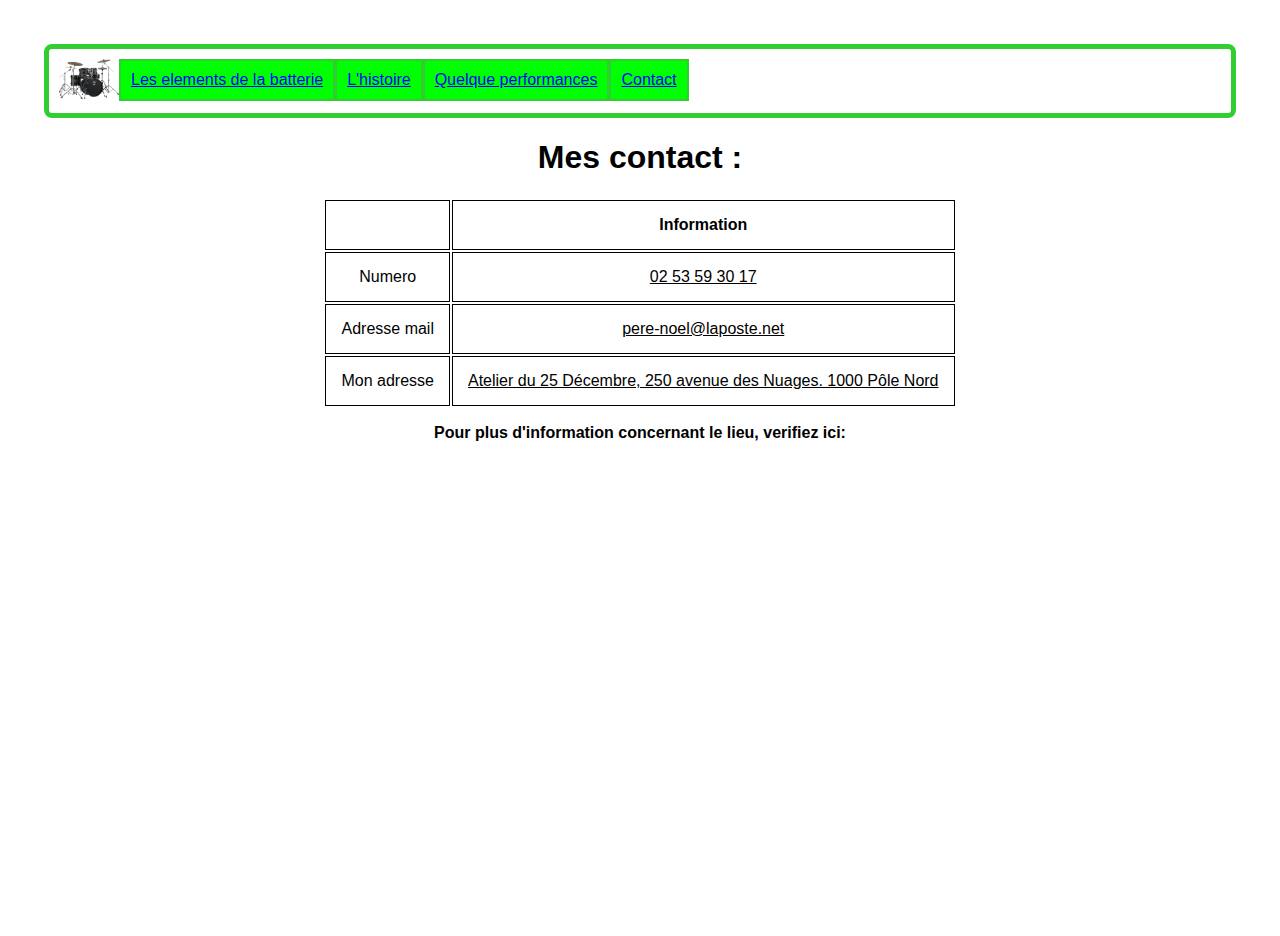
<file: contact/contact.html>
<!DOCTYPE html>
	<head>
		<meta http-equiv="content-type" content="text/html; charset=utf-8">
		<link rel="stylesheet" type="text/css" href="../style.css"/>
		<title>Mon contact</title>
	</head>
	<body>
		<div class="container">
			<a href="../index.html"><div><img src="../images/Drums-Free-PNG-Image.png" width="60"></div></a>
			<a href="../element/element.html"><div class="item">Les elements de la batterie</div></a>
			<a href="../histoire/histoire.html"><div class="item">L'histoire</div></a>
			<a href="../perf/perf.html"><div class="item push-right">Quelque performances</div></a>
			<a href="../contact/contact.html"><div class="item">Contact</div></a>
		</div>
		<h1>Mes contact :</h1>
		<table class="t1">
		  <tr>
			<th></th>
			<th>Information</th>
		  </tr>
		  <tr>
			<td>Numero</td>
			<td class="info">02 53 59 30 17</td>
		  </tr>
		  <tr>
			<td>Adresse mail</td>
			<td class="info">pere-noel@laposte.net</td>
		  </tr>
		  <tr>
			<td>Mon adresse</td>
			<td class="info">Atelier du 25 Décembre, 250 avenue des Nuages. 1000 Pôle Nord </td>
		  </tr>
		</table>
		<div class="carte"><p>Pour plus d'information concernant le lieu, verifiez ici:</p>
			<iframe class="carte" src="https://www.google.com/maps/embed?pb=!1m16!1m12!1m3!1d1588.1609860304684!2d25.843044416373893!3d66.54345288473506!2m3!1f0!2f0!3f0!3m2!1i1024!2i768!4f13.1!2m1!1svillage%20du%20pere%20noel%20google%20maps!5e0!3m2!1sfr!2sfr!4v1646562950479!5m2!1sfr!2sfr" width="600" height="450" style="border:0;" allowfullscreen="" loading="lazy"></iframe></div>
	</body>
</file>
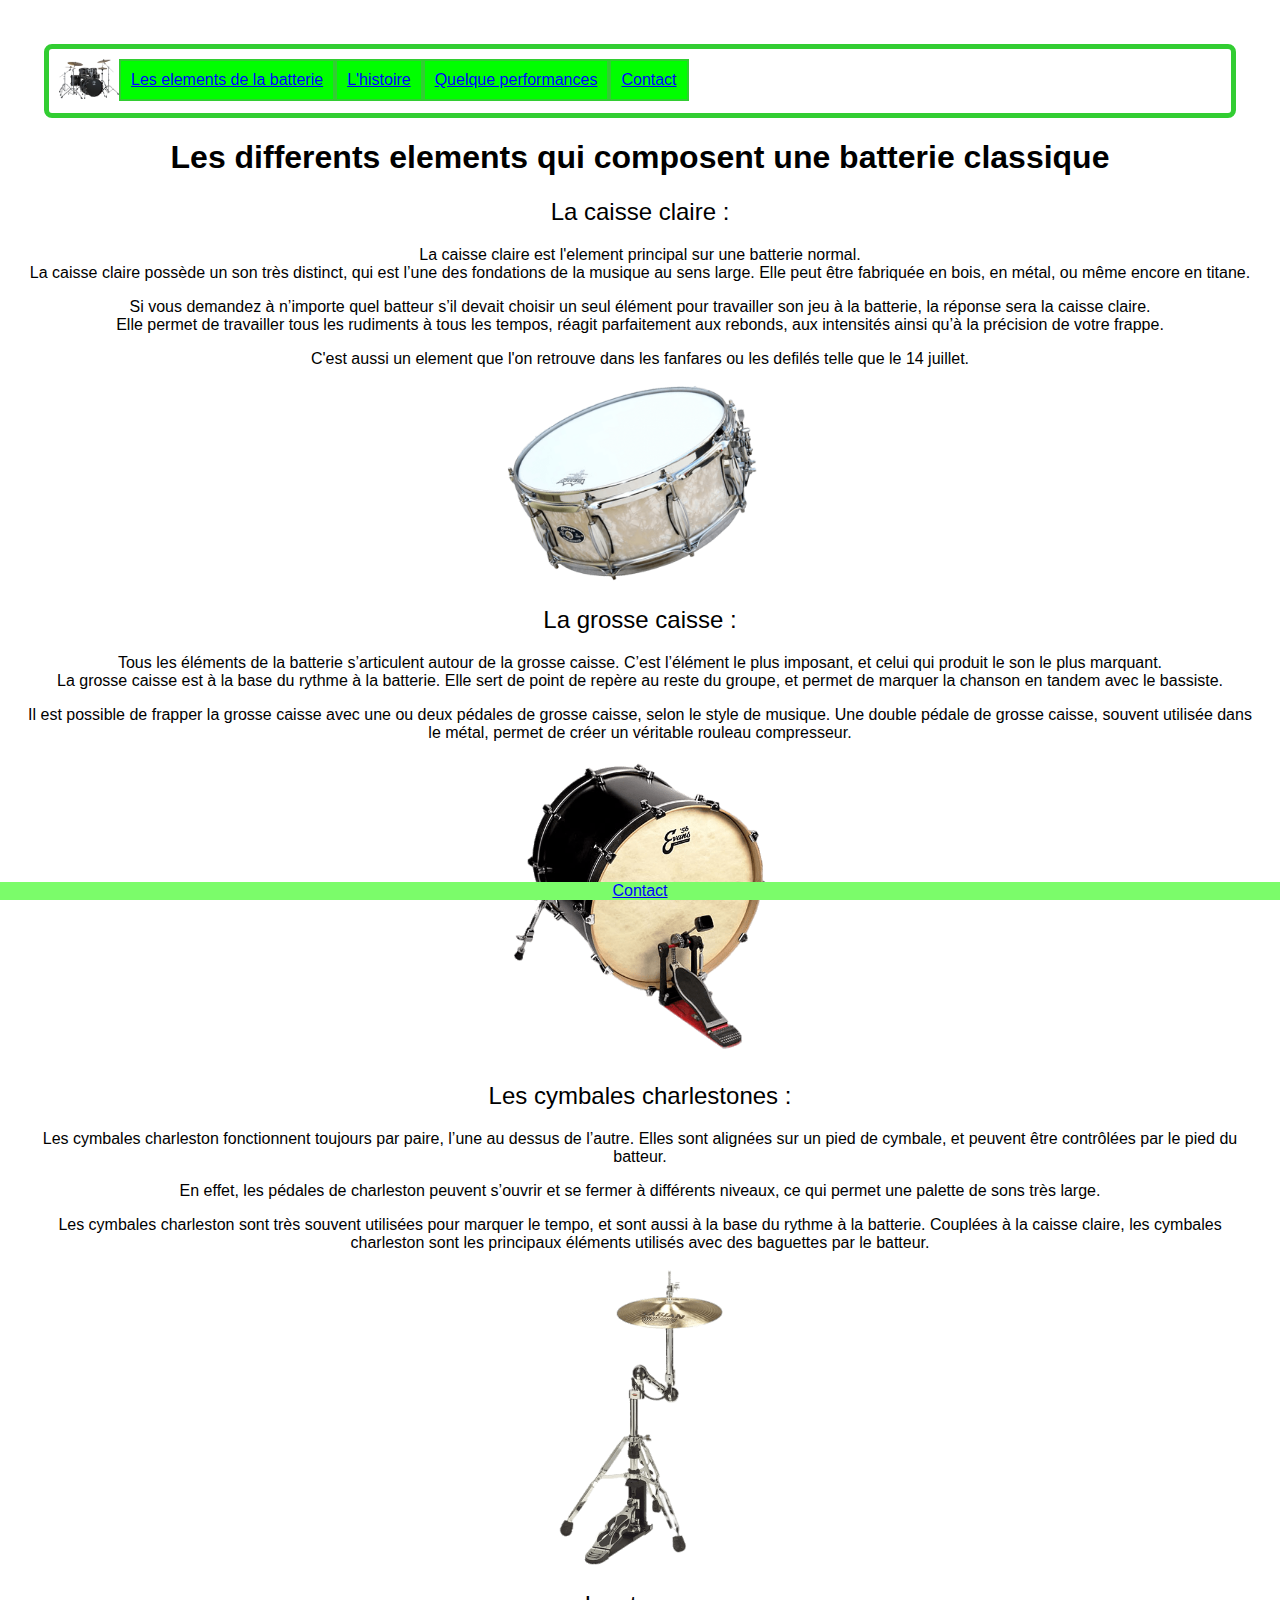
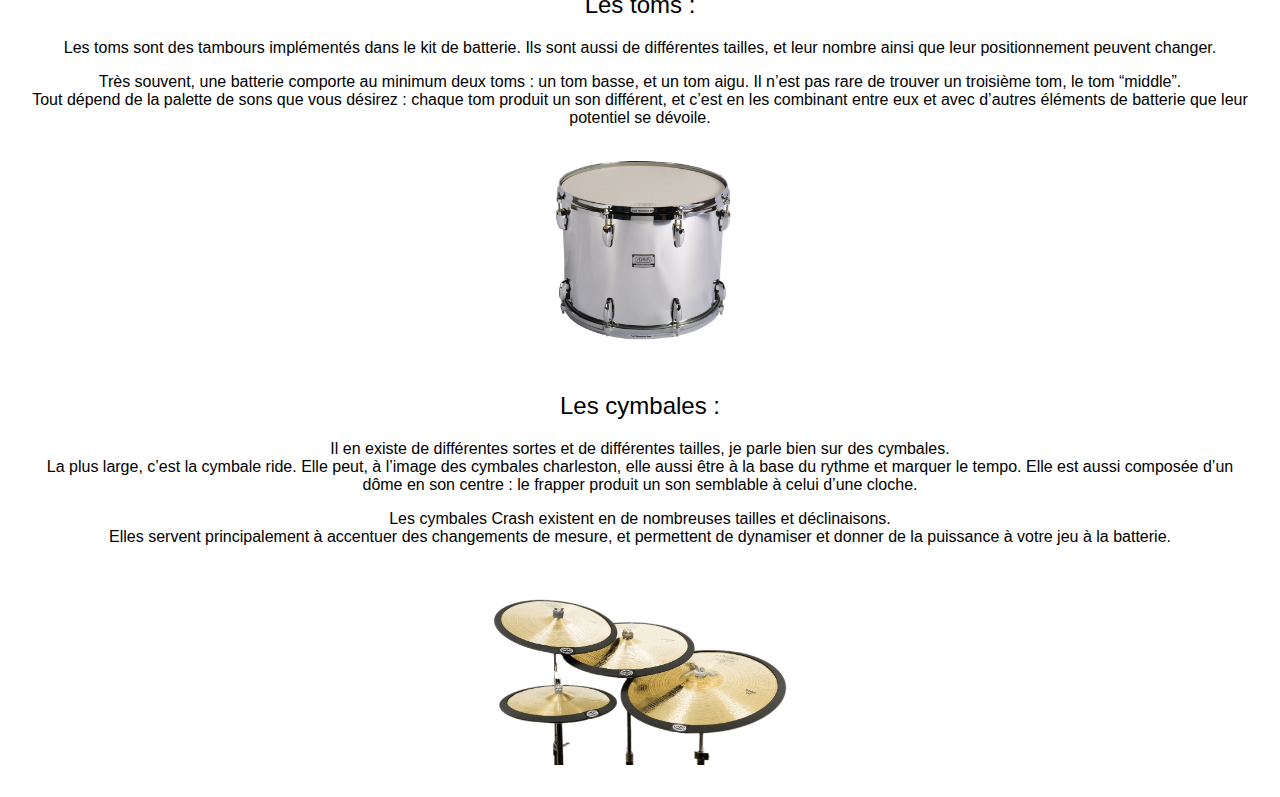
<file: element/element.html>
<!DOCTYPE html>
	<head>
		<meta http-equiv="content-type" content="text/html; charset=utf-8">
		<link rel="stylesheet" type="text/css" href="../style.css"/>
		<title>Les elements</title>
	</head>
	<body>
		<div class="container">
			<a href="../index.html"><div><img src="../images/Drums-Free-PNG-Image.png" width="60"></div></a>
			<a href="../element/element.html"><div class="item">Les elements de la batterie</div></a>
			<a href="../histoire/histoire.html"><div class="item">L'histoire</div></a>
			<a href="../perf/perf.html"><div class="item push-right">Quelque performances</div></a>
			<a href="../contact/contact.html"><div class="item">Contact</div></a>
		</div>
		<div class="footer"><a href="../contact/contact.html">Contact</a></div>
		<div class="element">
			<h1>Les differents elements qui composent une batterie classique</h1>
			<h2>La caisse claire :</h2>
			<p>La caisse claire est l'element principal sur une batterie normal.<br>La caisse claire possède un son très distinct, qui est l’une des fondations de la musique au sens large. Elle peut être fabriquée en bois, en métal, ou même encore en titane.</p>
			<p>Si vous demandez à n’importe quel batteur s’il devait choisir un seul élément pour travailler son jeu à la batterie, la réponse sera la caisse claire.<br>Elle permet de travailler tous les rudiments à tous les tempos, réagit parfaitement aux rebonds, aux intensités ainsi qu’à la précision de votre frappe.</p>
			<p>C'est aussi un element que l'on retrouve dans les fanfares ou les defilés telle que le 14 juillet.</p>
			<img class="elementimg" src="../images/caisse.png" width="300px" />
			<h2>La grosse caisse :</h2>
			<p>Tous les éléments de la batterie s’articulent autour de la grosse caisse. C’est l’élément le plus imposant, et celui qui produit le son le plus marquant.<br>La grosse caisse est à la base du rythme à la batterie. Elle sert de point de repère au reste du groupe, et permet de marquer la chanson en tandem avec le bassiste.</p>
			<p>Il est possible de frapper la grosse caisse avec une ou deux pédales de grosse caisse, selon le style de musique. Une double pédale de grosse caisse, souvent utilisée dans le métal, permet de créer un véritable rouleau compresseur.</p>
			<img class="elementimg" src="../images/grosse.png" width="300px" />
			<h2>Les cymbales charlestones :</h2>
			<p>Les cymbales charleston fonctionnent toujours par paire, l’une au dessus de l’autre. Elles sont alignées sur un pied de cymbale, et peuvent être contrôlées par le pied du batteur.</p>
			<p>En effet, les pédales de charleston peuvent s’ouvrir et se fermer à différents niveaux, ce qui permet une palette de sons très large.</p>
			<p>Les cymbales charleston sont très souvent utilisées pour marquer le tempo, et sont aussi à la base du rythme à la batterie. Couplées à la caisse claire, les cymbales charleston sont les principaux éléments utilisés avec des baguettes par le batteur.</p>
			<img class="elementimg" src="../images/charlet.png" width="300px" />
			<h2>Les toms :</h2>
			<p>Les toms sont des tambours implémentés dans le kit de batterie. Ils sont aussi de différentes tailles, et leur nombre ainsi que leur positionnement peuvent changer.</p>
			<p>Très souvent, une batterie comporte au minimum deux toms : un tom basse, et un tom aigu. Il n’est pas rare de trouver un troisième tom, le tom “middle”.<br>Tout dépend de la palette de sons que vous désirez : chaque tom produit un son différent, et c’est en les combinant entre eux et avec d’autres éléments de batterie que leur potentiel se dévoile.</p>
			<img class="elementimg" src="../images/toms.png" width="300px" />
			<h2>Les cymbales :</h2>
			<p>Il en existe de différentes sortes et de différentes tailles, je parle bien sur des cymbales.<br>La plus large, c’est la cymbale ride. Elle peut, à l’image des cymbales charleston, elle aussi être à la base du rythme et marquer le tempo. Elle est aussi composée d’un dôme en son centre : le frapper produit un son semblable à celui d’une cloche.</p>
			<p>Les cymbales Crash existent en de nombreuses tailles et déclinaisons.<br>Elles servent principalement à accentuer des changements de mesure, et permettent de dynamiser et donner de la puissance à votre jeu à la batterie.</p>
			<img class="elementimg" src="../images/cymbale.png" width="300px" />
		</div>
	</body>
</file>
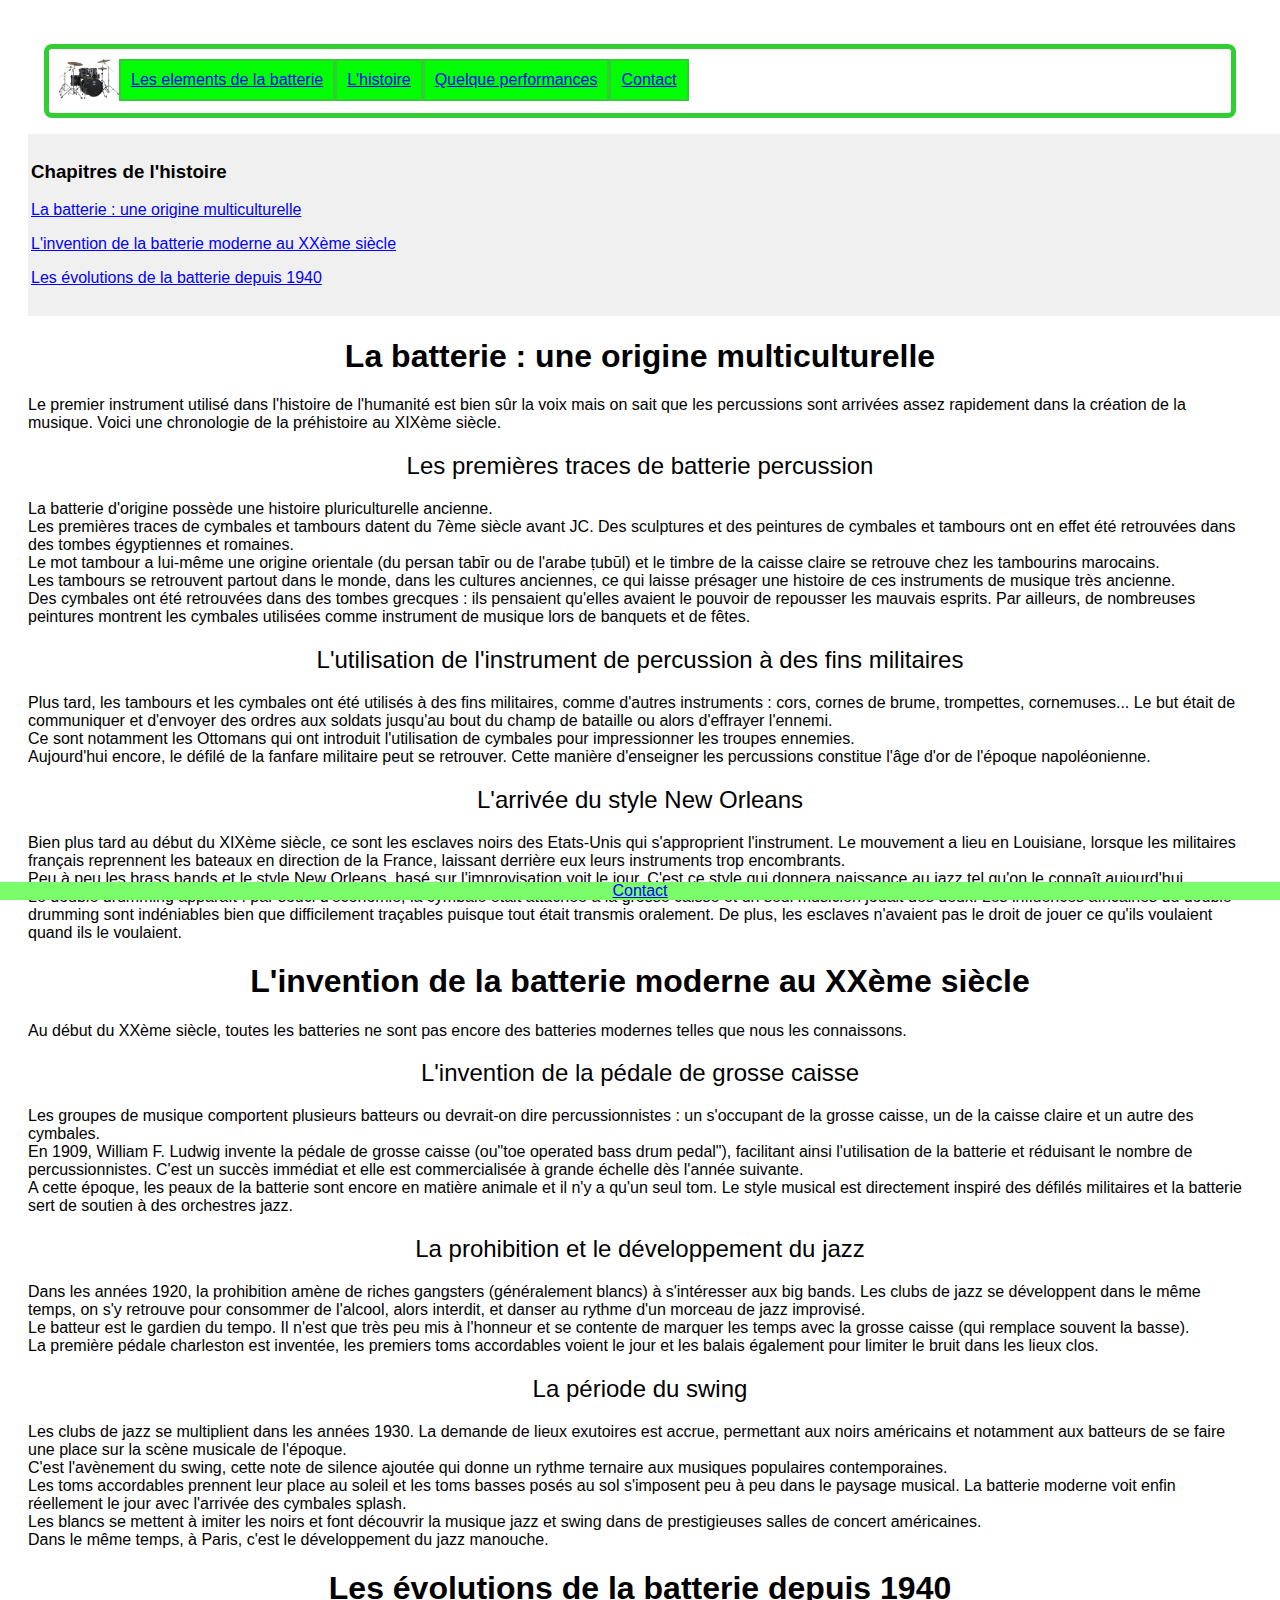
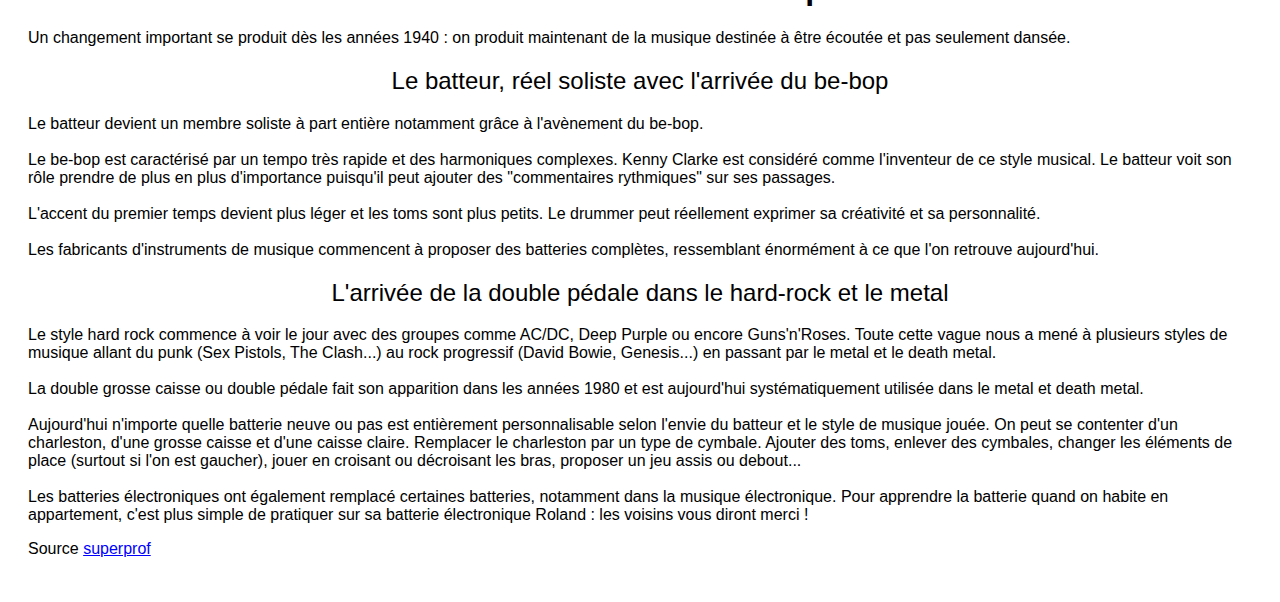
<file: histoire/histoire.html>
<!DOCTYPE html>
	<head>
		<meta http-equiv="content-type" content="text/html; charset=utf-8">
		<link rel="stylesheet" type="text/css" href="../style.css"/>
		<title>L'histoire</title>
		<script type="text/javascript" src="http://ajax.googleapis.com/ajax/libs/jquery/1.8/jquery.min.js"></script>
		<script>
            jQuery(function(){
                $(function () {
                    $(window).scroll(function () {
                        if ($(this).scrollTop() > 200 ) { 
                            $('#scrollUp').css('right','10px');
                        } else { 
                            $('#scrollUp').removeAttr( 'style' );
                        }
 
                    });
                });
            });
</script>
	</head>
	<body>
		<div class="container" id="top">
			<a href="../index.html"><div><img src="../images/Drums-Free-PNG-Image.png" width="60"></div></a>
			<a href="../element/element.html"><div class="item">Les elements de la batterie</div></a>
			<a href="../histoire/histoire.html"><div class="item">L'histoire</div></a>
			<a href="../perf/perf.html"><div class="item push-right">Quelque performances</div></a>
			<a href="../contact/contact.html"><div class="item">Contact</div></a>
		</div>
		<div class="cadre">
			<h3>Chapitres de l'histoire</h3>
			<a href="#origine"><p>La batterie : une origine multiculturelle</p></a>
			<a href="#invention"><p>L'invention de la batterie moderne au XXème siècle</p></a>
			<a href="#evolution"><p>Les évolutions de la batterie depuis 1940</p></a>
		</div>
		<h1 id="origine">La batterie : une origine multiculturelle</h2>
			<p>Le premier instrument utilisé dans l'histoire de l'humanité est bien sûr la voix mais on sait que les percussions sont arrivées assez rapidement dans la création de la musique. Voici une chronologie de la préhistoire au XIXème siècle.</p>
			<h2>Les premières traces de batterie percussion</h2>
			<p>La batterie d'origine possède une histoire pluriculturelle ancienne.<br> Les premières traces de cymbales et tambours datent du 7ème siècle avant JC. Des sculptures et des peintures de cymbales et tambours ont en effet été retrouvées dans des tombes égyptiennes et romaines.<br> Le mot tambour a lui-même une origine orientale (du persan tabῑr ou de l'arabe ṭubūl) et le timbre de la caisse claire se retrouve chez les tambourins marocains.<br> Les tambours se retrouvent partout dans le monde, dans les cultures anciennes, ce qui laisse présager une histoire de ces instruments de musique très ancienne.<br> Des cymbales ont été retrouvées dans des tombes grecques : ils pensaient qu'elles avaient le pouvoir de repousser les mauvais esprits. Par ailleurs, de nombreuses peintures montrent les cymbales utilisées comme instrument de musique lors de banquets et de fêtes.</p>
			<h2>L'utilisation de l'instrument de percussion à des fins militaires</h2>
			<p>Plus tard, les tambours et les cymbales ont été utilisés à des fins militaires, comme d'autres instruments : cors, cornes de brume, trompettes, cornemuses... Le but était de communiquer et d'envoyer des ordres aux soldats jusqu'au bout du champ de bataille ou alors d'effrayer l'ennemi.<br>Ce sont notamment les Ottomans qui ont introduit l'utilisation de cymbales pour impressionner les troupes ennemies.<br>Aujourd'hui encore, le défilé de la fanfare militaire peut se retrouver. Cette manière d'enseigner les percussions constitue l'âge d'or de l'époque napoléonienne.</p>
			<h2>L'arrivée du style New Orleans</h2>
			<p>Bien plus tard au début du XIXème siècle, ce sont les esclaves noirs des Etats-Unis qui s'approprient l'instrument. Le mouvement a lieu en Louisiane, lorsque les militaires français reprennent les bateaux en direction de la France, laissant derrière eux leurs instruments trop encombrants.<br>Peu à peu les brass bands et le style New Orleans, basé sur l'improvisation voit le jour. C'est ce style qui donnera naissance au jazz tel qu'on le connaît aujourd'hui.<br>Le double drumming apparaît : par souci d'économie, la cymbale était attachée à la grosse caisse et un seul musicien jouait des deux. Les influences africaines du double drumming sont indéniables bien que difficilement traçables puisque tout était transmis oralement. De plus, les esclaves n'avaient pas le droit de jouer ce qu'ils voulaient quand ils le voulaient.</p>
		<h1 id="invention">L'invention de la batterie moderne au XXème siècle</h1>
			<p>Au début du XXème siècle, toutes les batteries ne sont pas encore des batteries modernes telles que nous les connaissons.</p>
			<h2>L'invention de la pédale de grosse caisse</h2>
			<p>Les groupes de musique comportent plusieurs batteurs ou devrait-on dire percussionnistes : un s'occupant de la grosse caisse, un de la caisse claire et un autre des cymbales.<br>En 1909, William F. Ludwig invente la pédale de grosse caisse (ou"toe operated bass drum pedal"), facilitant ainsi l'utilisation de la batterie et réduisant le nombre de percussionnistes. C'est un succès immédiat et elle est commercialisée à grande échelle dès l'année suivante.<br>A cette époque, les peaux de la batterie sont encore en matière animale et il n'y a qu'un seul tom. Le style musical est directement inspiré des défilés militaires et la batterie sert de soutien à des orchestres jazz.</p>
			<h2>La prohibition et le développement du jazz</h2>
			<p>Dans les années 1920, la prohibition amène de riches gangsters (généralement blancs) à s'intéresser aux big bands. Les clubs de jazz se développent dans le même temps, on s'y retrouve pour consommer de l'alcool, alors interdit, et danser au rythme d'un morceau de jazz improvisé.<br>Le batteur est le gardien du tempo. Il n'est que très peu mis à l'honneur et se contente de marquer les temps avec la grosse caisse (qui remplace souvent la basse).<br>La première pédale charleston est inventée, les premiers toms accordables voient le jour et les balais également pour limiter le bruit dans les lieux clos.</p>
			<h2>La période du swing</h2>
			<p>Les clubs de jazz se multiplient dans les années 1930. La demande de lieux exutoires est accrue, permettant aux noirs américains et notamment aux batteurs de se faire une place sur la scène musicale de l'époque.<br>C'est l'avènement du swing, cette note de silence ajoutée qui donne un rythme ternaire aux musiques populaires contemporaines.<br>Les toms accordables prennent leur place au soleil et les toms basses posés au sol s'imposent peu à peu dans le paysage musical. La batterie moderne voit enfin réellement le jour avec l'arrivée des cymbales splash.<br>Les blancs se mettent à imiter les noirs et font découvrir la musique jazz et swing dans de prestigieuses salles de concert américaines.<br>Dans le même temps, à Paris, c'est le développement du jazz manouche.</p>
		<h1 id="evolution">Les évolutions de la batterie depuis 1940</h1>
			<p>Un changement important se produit dès les années 1940 : on produit maintenant de la musique destinée à être écoutée et pas seulement dansée.</p>
			<h2>Le batteur, réel soliste avec l'arrivée du be-bop</h2>
			<p>Le batteur devient un membre soliste à part entière notamment grâce à l'avènement du be-bop.<br><br>Le be-bop est caractérisé par un tempo très rapide et des harmoniques complexes. Kenny Clarke est considéré comme l'inventeur de ce style musical. Le batteur voit son rôle prendre de plus en plus d'importance puisqu'il peut ajouter des "commentaires rythmiques" sur ses passages.<br><br>L'accent du premier temps devient plus léger et les toms sont plus petits. Le drummer peut réellement exprimer sa créativité et sa personnalité.<br><br>Les fabricants d'instruments de musique commencent à proposer des batteries complètes, ressemblant énormément à ce que l'on retrouve aujourd'hui.</p>
			<h2>L'arrivée de la double pédale dans le hard-rock et le metal</h2>
			<p>Le style hard rock commence à voir le jour avec des groupes comme AC/DC, Deep Purple ou encore Guns'n'Roses. Toute cette vague nous a mené à plusieurs styles de musique allant du punk (Sex Pistols, The Clash...) au rock progressif (David Bowie, Genesis...) en passant par le metal et le death metal.<br><br>La double grosse caisse ou double pédale fait son apparition dans les années 1980 et est aujourd'hui systématiquement utilisée dans le metal et death metal.<br><br>Aujourd'hui n'importe quelle batterie neuve ou pas est entièrement personnalisable selon l'envie du batteur et le style de musique jouée. On peut se contenter d'un charleston, d'une grosse caisse et d'une caisse claire. Remplacer le charleston par un type de cymbale. Ajouter des toms, enlever des cymbales, changer les éléments de place (surtout si l'on est gaucher), jouer en croisant ou décroisant les bras, proposer un jeu assis ou debout...<br><br>Les batteries électroniques ont également remplacé certaines batteries, notamment dans la musique électronique. Pour apprendre la batterie quand on habite en appartement, c'est plus simple de pratiquer sur sa batterie électronique Roland : les voisins vous diront merci !</p>
		<p class="source">Source <a href="https://www.superprof.fr/blog/origines-des-drums" target="_blank">superprof</a></p>
		<div id="scrollUp">
			<a href="#top"><img src="../images/to_top.png"/></a>
		</div>
		<div class="footer"><a href="../contact/contact.html">Contact</a></div>
	</body>
</file>
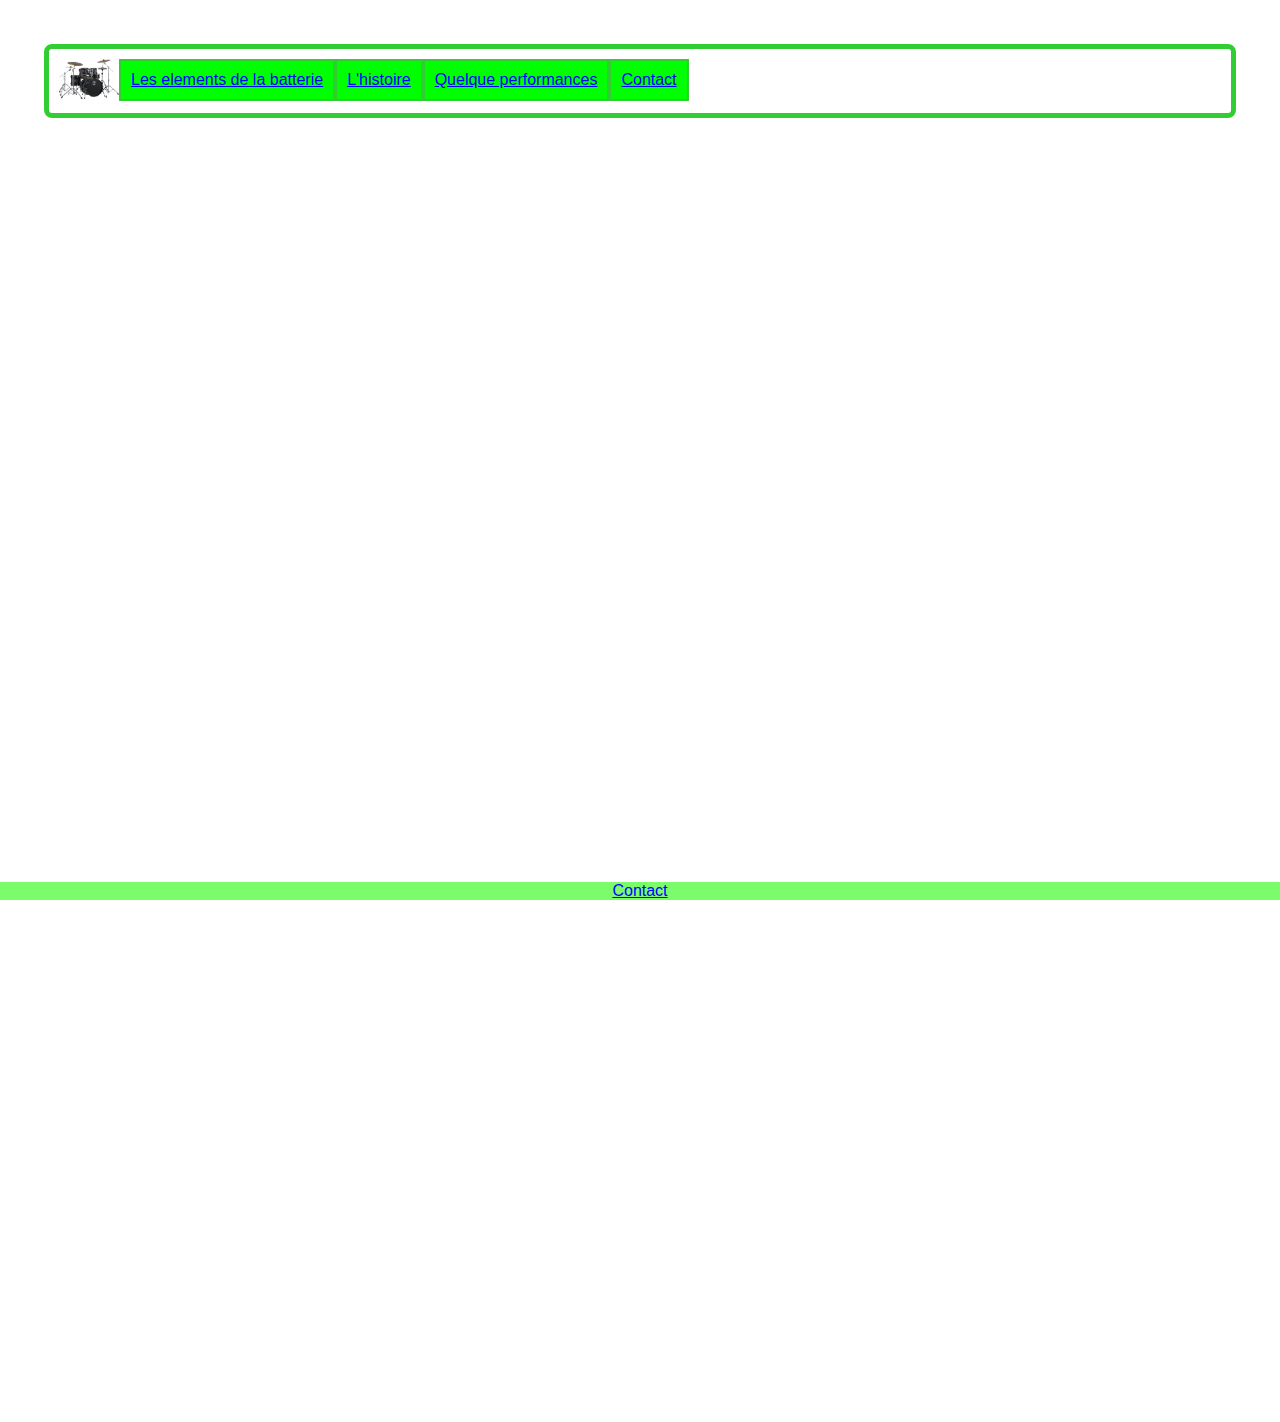
<file: perf/perf.html>
<!DOCTYPE html>
	<head>
		<meta http-equiv="content-type" content="text/html; charset=utf-8">
		<link rel="stylesheet" type="text/css" href="../style.css"/>
		<title>Les elements</title>
	</head>
	<body>
		<div class="container">
			<a href="../index.html"><div><img src="../images/Drums-Free-PNG-Image.png" width="60"></div></a>
			<a href="../element/element.html"><div class="item">Les elements de la batterie</div></a>
			<a href="../histoire/histoire.html"><div class="item">L'histoire</div></a>
			<a href="../perf/perf.html"><div class="item push-right">Quelque performances</div></a>
			<a href="../contact/contact.html"><div class="item">Contact</div></a>
		</div>
		<iframe class="yt" width="560" height="315" src="https://www.youtube.com/embed/NCnrYD9HaRg" title="YouTube video player" frameborder="0"  allow="accelerometer; autoplay; clipboard-write; encrypted-media; gyroscope; picture-in-picture" allowfullscreen></iframe>
		<iframe class="yt" width="560" height="315" src="https://www.youtube.com/embed/T0gl9LXq3LA" title="YouTube video player" frameborder="0" allow="accelerometer; autoplay; clipboard-write; encrypted-media; gyroscope; picture-in-picture" allowfullscreen></iframe>
		<iframe class="yt" width="560" height="315" src="https://www.youtube.com/embed/FqJdzYY_Fas" title="YouTube video player" frameborder="0" allow="accelerometer; autoplay; clipboard-write; encrypted-media; gyroscope; picture-in-picture" allowfullscreen></iframe>
		<iframe class="yt" width="560" height="315" src="https://www.youtube.com/embed/UIWtxMW1Uy0" title="YouTube video player" frameborder="0" allow="accelerometer; autoplay; clipboard-write; encrypted-media; gyroscope; picture-in-picture" allowfullscreen></iframe>
		<div class="footer"><a href="../contact/contact.html">Contact</a></div>
	</body>
</file>
<file: style.css>
@keyframes anim{
25%{transform:translate(10px, 10px);}
}
@keyframes anim1{
  25%{transform:translate(0px, 0px) scale(2);}
  }
h1 {
	text-align: center;
}
.cadre {
	width: 1260px;
	padding-top: 5px;
	padding-bottom: 10px;
	border: 3px solid #F0F0F0;
	text-align: left;
	background: #F0F0F0;
}

body {
  padding: 20px;
  font: 1em Helvetica Neue, Helvetica, Arial, sans-serif;
}

* {box-sizing: border-box;}

.container {
  border: 5px solid rgb(50,205,50);
  border-radius: .5em;
  padding: 10px;
  display: flex;
  margin: 1em;
}

.push-right {
  margin-left: auto;
}

.item {
  padding: 10px;
  background-color: rgba(0,255,0);
  border: 2px solid rgba(50,205,50);
}
.item:hover{
animation:anim 4s;
}

a:link {
  color: blue;
}

a:visited {
  color: green;
}
.yt {
  display: block;
  margin: auto;
}
p {
  font-family: Plus Jakarta Sans,Helvetica Neue,Helvetica,Arial,sans-serif;
}
h2 {
    text-align: center;
    font-weight: 500;
}
.t1{
  table-layout: fixed;
  margin: auto;
}

th, td{
  border: 1px solid black;
  padding: 15px;
  text-align: center;
}
.carte {
  text-align: center;
  font-weight: 600;
  display: block;
  margin: auto;
}
.source{
  font-family: -apple-system, BlinkMacSystemFont, 'Segoe UI', Roboto, Oxygen, Ubuntu, Cantarell, 'Open Sans', 'Helvetica Neue', sans-serif;
}
#scrollUp
{
position: fixed;
bottom : 10px;
right: -100px;
opacity: 0.5;
}
.info{
  text-decoration: underline;
  text-align: center;
}
.footer {
  position: fixed;
  left: 0;
  bottom: 0;
  width: 100%;
  background-color: rgb(123, 252, 106);
  color: white;
  text-align: center;
}
.element {
  display: block;
  margin: auto;
  text-align: center;
}
.elementimg:hover{
  animation:anim1 4s;
}
</file>
